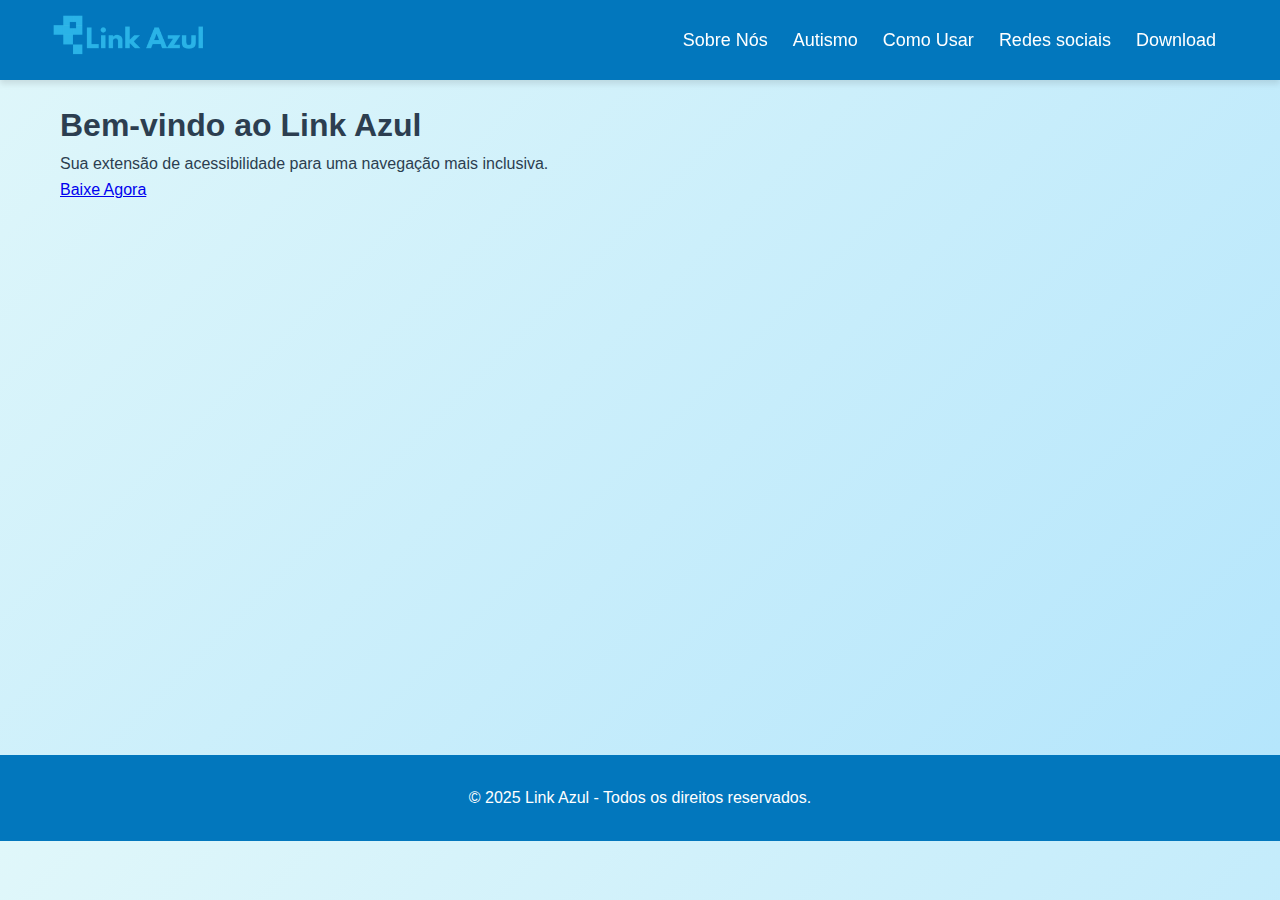
<file: index.html>
<!DOCTYPE html>
<html lang="pt-BR">
<head>
  <meta charset="UTF-8">
  <meta name="viewport" content="width=device-width, initial-scale=1.0">
  <title>Link Azul - Página Inicial</title>
  <link rel="stylesheet" href="style.css">
</head>
<body>
  <header>
    <nav class="navbar">
      <div class="logo">
        <a name="botao-logo" href="index.html">
            <img name="botao-logo" src="imagens/LOGOTIPO_COM_ESCRITA-removebg.png" alt="Logo Link Azul" width="50">
        </a>
      </div>
      <button class="menu-toggle" aria-label="Abrir menu">
        &#9776;
      </button>
      <ul class="nav-links">
        <li><a href="sobre-nos.html">Sobre Nós</a></li>
        <li><a href="sobre-autismo.html">Autismo</a></li>
        <li><a href="como-usar.html">Como Usar</a></li>
        <li><a href="redes-sociais.html">Redes sociais</a></li>
        <li><a href="download.html">Download</a></li>
      </ul>
    </nav>
  </header>
  <main>
    <section class="hero-section">
      <h1>Bem-vindo ao Link Azul</h1>
      <p>Sua extensão de acessibilidade para uma navegação mais inclusiva.</p>
      <a href="download.html" class="cta-button">Baixe Agora</a>
    </section>
  </main>
  <footer>
    <p>&copy; 2025 Link Azul - Todos os direitos reservados.</p>
  </footer>
  <script src="script.js"></script>
</body>
</html>
</file>
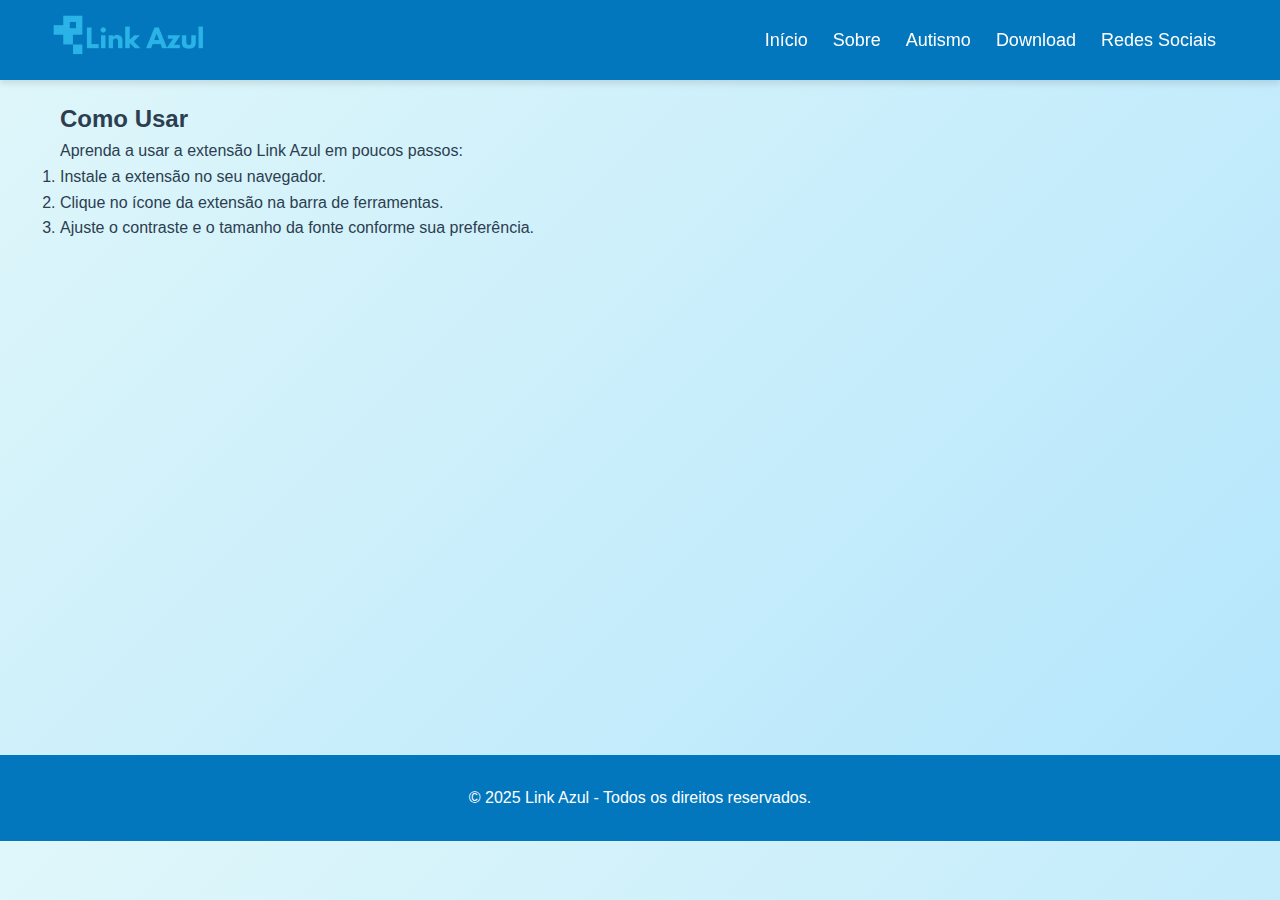
<file: como-usar.html>
<!DOCTYPE html>
<html lang="pt-BR">
<head>
  <meta charset="UTF-8">
  <meta name="viewport" content="width=device-width, initial-scale=1.0">
  <title>Link Azul - Como Usar</title>
  <link rel="stylesheet" href="style.css">
</head>
<body>
  <header>
    <nav class="navbar">
      <div class="logo">
        <a name="botao-logo" href="index.html">
            <img name="botao-logo" src="imagens/LOGOTIPO_COM_ESCRITA-removebg.png" alt="Logo Link Azul" width="50">
        </a>
      </div>
      <button class="menu-toggle" aria-label="Abrir menu">
        &#9776;
      </button>
      <ul class="nav-links">
        <li><a href="index.html">Início</a></li>
        <li><a href="sobre-nos.html">Sobre</a></li>
        <li><a href="sobre-autismo.html">Autismo</a></li>
        <li><a href="download.html">Download</a></li>
        <li><a href="redes-sociais.html">Redes Sociais</a></li>
      </ul>
    </nav>
  </header>
  <main>
    <section class="how-to-use-section">
      <h2>Como Usar</h2>
      <p>Aprenda a usar a extensão Link Azul em poucos passos:</p>
      <ol>
        <li>Instale a extensão no seu navegador.</li>
        <li>Clique no ícone da extensão na barra de ferramentas.</li>
        <li>Ajuste o contraste e o tamanho da fonte conforme sua preferência.</li>
      </ol>
    </section>


    
  </main>
  <footer>
    <p>&copy; 2025 Link Azul - Todos os direitos reservados.</p>
  </footer>
  <script src="script.js"></script>
</body>
</html>
</file>
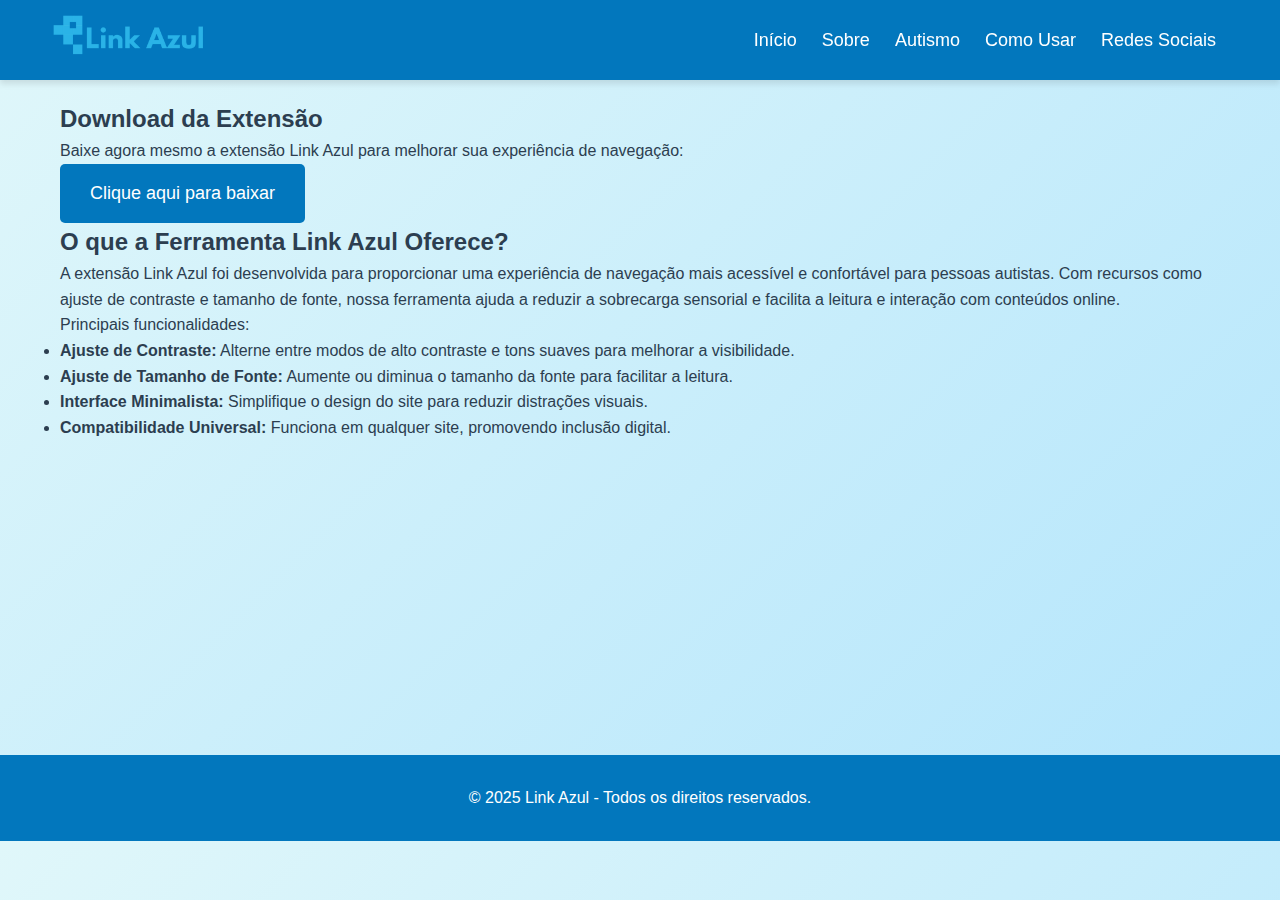
<file: download.html>
<!DOCTYPE html>
<html lang="pt-BR">
<head>
  <meta charset="UTF-8">
  <meta name="viewport" content="width=device-width, initial-scale=1.0">
  <title>Link Azul - Download da Extensão</title>
  <link rel="stylesheet" href="style.css">
</head>
<body>
  <header>
    <nav class="navbar">
      <div class="logo">
        <a name="botao-logo" href="index.html">
            <img name="botao-logo" src="imagens/LOGOTIPO_COM_ESCRITA-removebg.png" alt="Logo Link Azul" width="50">
        </a>
      </div>
      <button class="menu-toggle" aria-label="Abrir menu">
        &#9776;
      </button>
      <ul class="nav-links">
        <li><a href="index.html">Início</a></li>
        <li><a href="sobre-nos.html">Sobre</a></li>
        <li><a href="sobre-autismo.html">Autismo</a></li>
        <li><a href="como-usar.html">Como Usar</a></li>
        <li><a href="redes-sociais.html">Redes Sociais</a></li>
      </ul>
    </nav>
  </header>
  <main>
    <section class="download-section">
      <h2>Download da Extensão</h2>
      <p>Baixe agora mesmo a extensão Link Azul para melhorar sua experiência de navegação:</p>
      <a href="#" class="download-button">Clique aqui para baixar</a>

        <h2>O que a Ferramenta Link Azul Oferece?</h2>
      <p>A extensão Link Azul foi desenvolvida para proporcionar uma experiência de navegação mais acessível e confortável para pessoas autistas. Com recursos como ajuste de contraste e tamanho de fonte, nossa ferramenta ajuda a reduzir a sobrecarga sensorial e facilita a leitura e interação com conteúdos online.</p>
      <p>Principais funcionalidades:</p>
      <ul>
        <li><strong>Ajuste de Contraste:</strong> Alterne entre modos de alto contraste e tons suaves para melhorar a visibilidade.</li>
        <li><strong>Ajuste de Tamanho de Fonte:</strong> Aumente ou diminua o tamanho da fonte para facilitar a leitura.</li>
        <li><strong>Interface Minimalista:</strong> Simplifique o design do site para reduzir distrações visuais.</li>
        <li><strong>Compatibilidade Universal:</strong> Funciona em qualquer site, promovendo inclusão digital.</li>
      </ul>


    </section>
  </main>
  <footer>
    <p>&copy; 2025 Link Azul - Todos os direitos reservados.</p>
  </footer>
  <script src="script.js"></script>
</body>
</html>
</file>
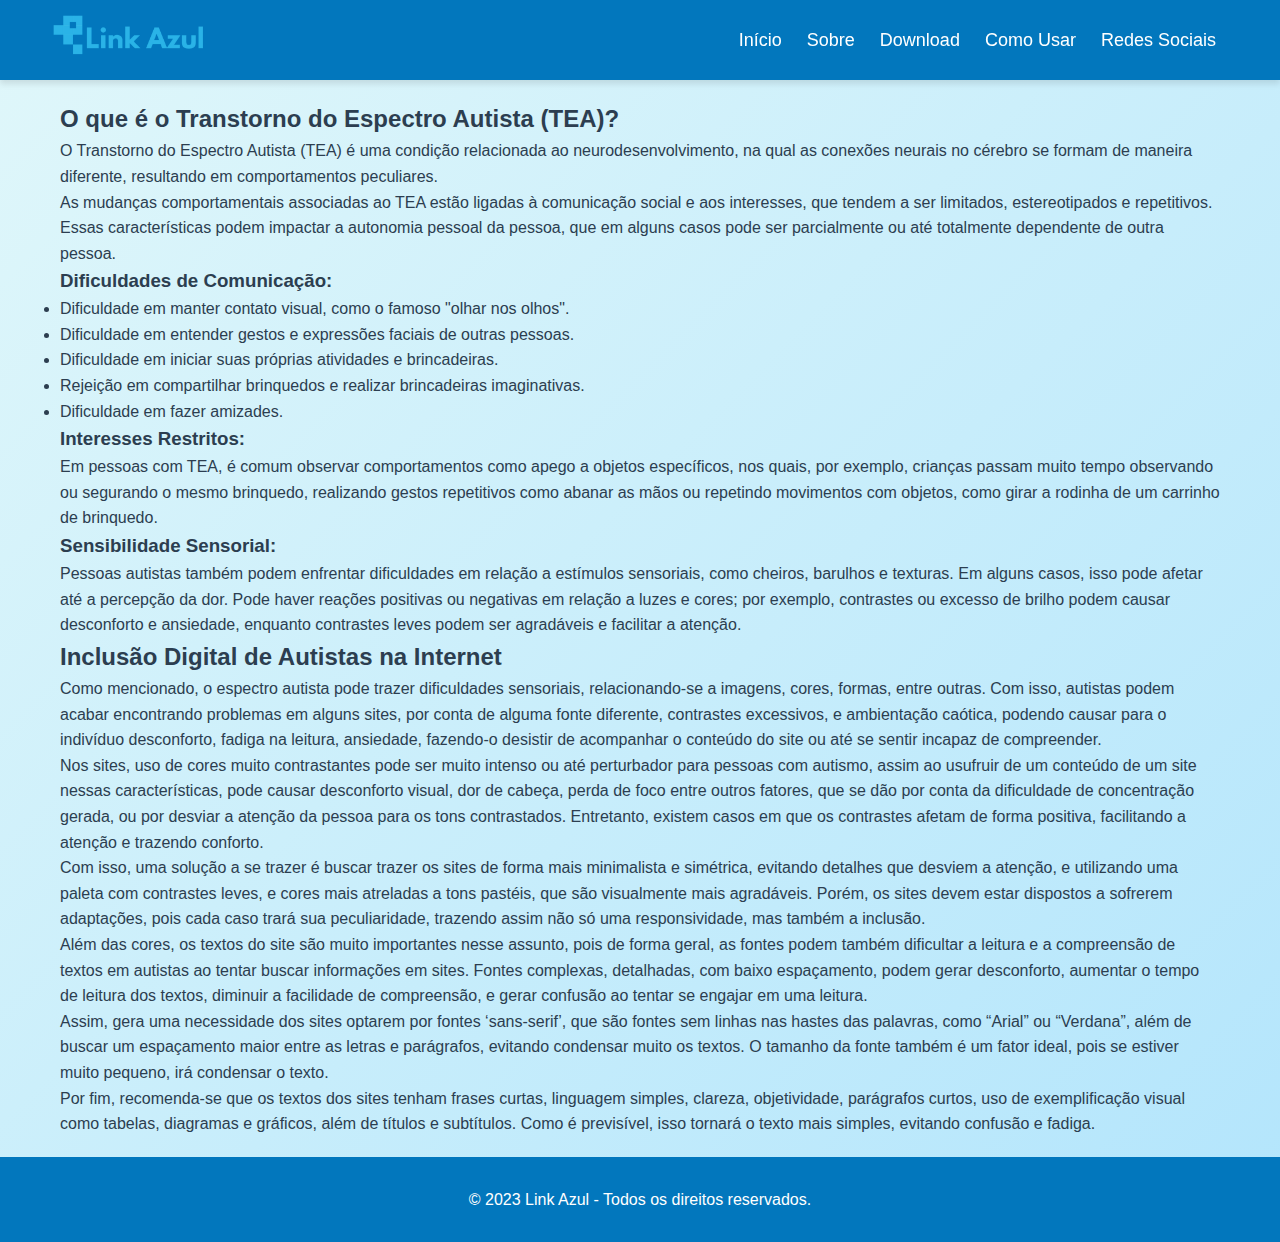
<file: sobre-autismo.html>
<!DOCTYPE html>
<html lang="pt-BR">
<head>
  <meta charset="UTF-8">
  <meta name="viewport" content="width=device-width, initial-scale=1.0">
  <title>Link Azul - Sobre o Autismo</title>
  <link rel="stylesheet" href="style.css">
</head>
<body>
  <header>
    <nav class="navbar">
      <div class="logo">
        <a name="botao-logo" href="index.html">
            <img name="botao-logo" src="imagens/LOGOTIPO_COM_ESCRITA-removebg.png" alt="Logo Link Azul" width="50">
        </a>
      </div>
      <button class="menu-toggle" aria-label="Abrir menu">
        &#9776;
      </button>
      <ul class="nav-links">
        <li><a href="index.html">Início</a></li>
        <li><a href="sobre-nos.html">Sobre</a></li>
        <li><a href="download.html">Download</a></li>
        <li><a href="como-usar.html">Como Usar</a></li>
        <li><a href="redes-sociais.html">Redes Sociais</a></li>
      </ul>
    </nav>
  </header>
  <main>
    <section class="autism-info">
      <h2>O que é o Transtorno do Espectro Autista (TEA)?</h2>
      <p>O Transtorno do Espectro Autista (TEA) é uma condição relacionada ao neurodesenvolvimento, na qual as conexões neurais no cérebro se formam de maneira diferente, resultando em comportamentos peculiares.</p>
      <p>As mudanças comportamentais associadas ao TEA estão ligadas à comunicação social e aos interesses, que tendem a ser limitados, estereotipados e repetitivos. Essas características podem impactar a autonomia pessoal da pessoa, que em alguns casos pode ser parcialmente ou até totalmente dependente de outra pessoa.</p>
      <h3>Dificuldades de Comunicação:</h3>
      <ul>
        <li>Dificuldade em manter contato visual, como o famoso "olhar nos olhos".</li>
        <li>Dificuldade em entender gestos e expressões faciais de outras pessoas.</li>
        <li>Dificuldade em iniciar suas próprias atividades e brincadeiras.</li>
        <li>Rejeição em compartilhar brinquedos e realizar brincadeiras imaginativas.</li>
        <li>Dificuldade em fazer amizades.</li>
      </ul>
      <h3>Interesses Restritos:</h3>
      <p>Em pessoas com TEA, é comum observar comportamentos como apego a objetos específicos, nos quais, por exemplo, crianças passam muito tempo observando ou segurando o mesmo brinquedo, realizando gestos repetitivos como abanar as mãos ou repetindo movimentos com objetos, como girar a rodinha de um carrinho de brinquedo.</p>
      <h3>Sensibilidade Sensorial:</h3>
      <p>Pessoas autistas também podem enfrentar dificuldades em relação a estímulos sensoriais, como cheiros, barulhos e texturas. Em alguns casos, isso pode afetar até a percepção da dor. Pode haver reações positivas ou negativas em relação a luzes e cores; por exemplo, contrastes ou excesso de brilho podem causar desconforto e ansiedade, enquanto contrastes leves podem ser agradáveis e facilitar a atenção.</p>

      <h2>Inclusão Digital de Autistas na Internet</h2>
      <p>Como mencionado, o espectro autista pode trazer dificuldades sensoriais, relacionando-se a imagens, cores, formas, entre outras. Com isso, autistas podem acabar encontrando problemas em alguns sites, por conta de alguma fonte diferente, contrastes excessivos, e ambientação caótica, podendo causar para o indivíduo desconforto, fadiga na leitura, ansiedade, fazendo-o desistir de acompanhar o conteúdo do site ou até se sentir incapaz de compreender.</p>
      <p>Nos sites, uso de cores muito contrastantes pode ser muito intenso ou até perturbador para pessoas com autismo, assim ao usufruir de um conteúdo de um site nessas características, pode causar desconforto visual, dor de cabeça, perda de foco entre outros fatores, que se dão por conta da dificuldade de concentração gerada, ou por desviar a atenção da pessoa para os tons contrastados. Entretanto, existem casos em que os contrastes afetam de forma positiva, facilitando a atenção e trazendo conforto.</p>
      <p>Com isso, uma solução a se trazer é buscar trazer os sites de forma mais minimalista e simétrica, evitando detalhes que desviem a atenção, e utilizando uma paleta com contrastes leves, e cores mais atreladas a tons pastéis, que são visualmente mais agradáveis. Porém, os sites devem estar dispostos a sofrerem adaptações, pois cada caso trará sua peculiaridade, trazendo assim não só uma responsividade, mas também a inclusão.</p>
      <p>Além das cores, os textos do site são muito importantes nesse assunto, pois de forma geral, as fontes podem também dificultar a leitura e a compreensão de textos em autistas ao tentar buscar informações em sites. Fontes complexas, detalhadas, com baixo espaçamento, podem gerar desconforto, aumentar o tempo de leitura dos textos, diminuir a facilidade de compreensão, e gerar confusão ao tentar se engajar em uma leitura.</p>
      <p>Assim, gera uma necessidade dos sites optarem por fontes ‘sans-serif’, que são fontes sem linhas nas hastes das palavras, como “Arial” ou “Verdana”, além de buscar um espaçamento maior entre as letras e parágrafos, evitando condensar muito os textos. O tamanho da fonte também é um fator ideal, pois se estiver muito pequeno, irá condensar o texto.</p>
      <p>Por fim, recomenda-se que os textos dos sites tenham frases curtas, linguagem simples, clareza, objetividade, parágrafos curtos, uso de exemplificação visual como tabelas, diagramas e gráficos, além de títulos e subtítulos. Como é previsível, isso tornará o texto mais simples, evitando confusão e fadiga.</p>

      
    </section>
  </main>
  <footer>
    <p>&copy; 2023 Link Azul - Todos os direitos reservados.</p>
  </footer>
  <script src="script.js"></script>
</body>
</html>
</file>
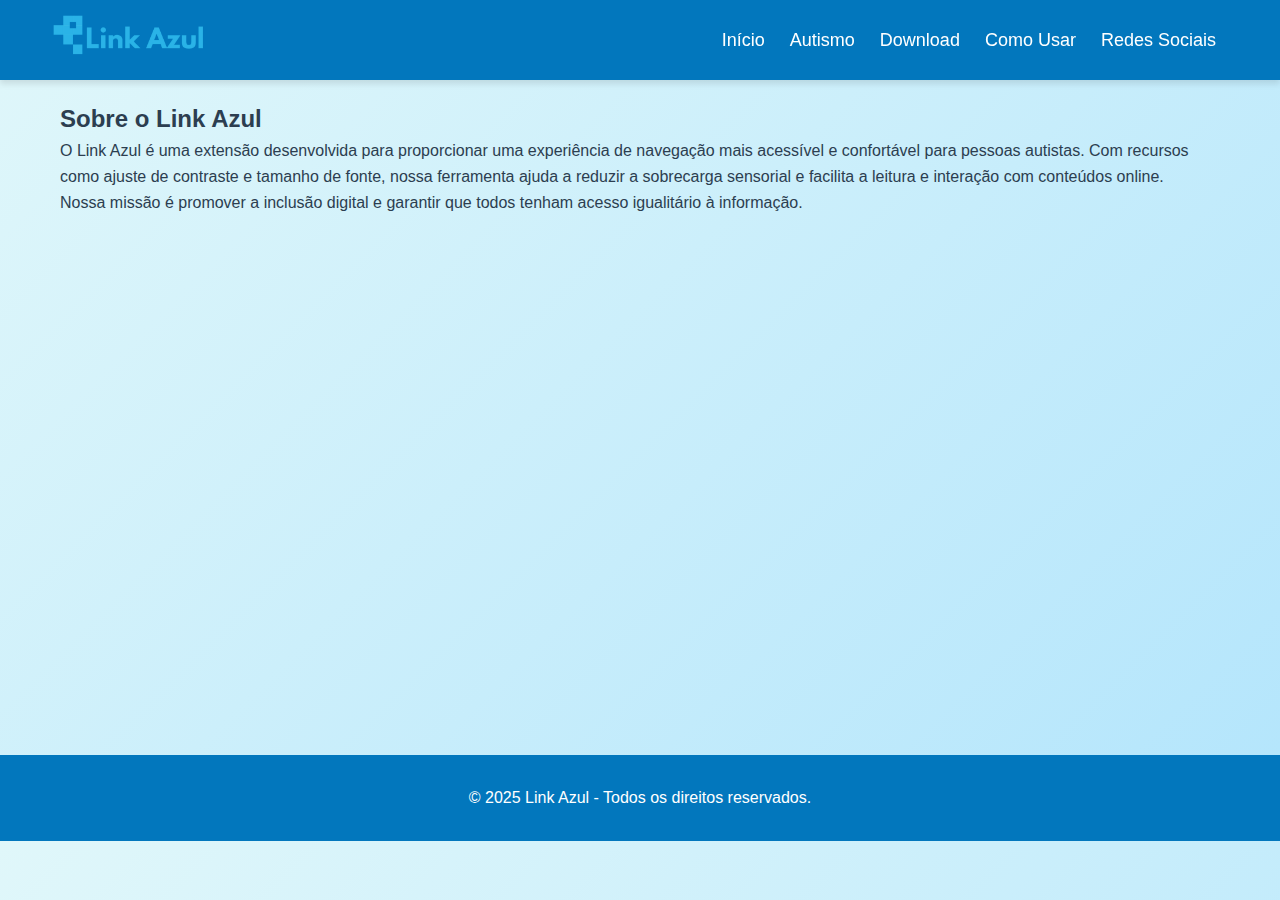
<file: sobre-nos.html>
<!DOCTYPE html>
<html lang="pt-BR">
<head>
  <meta charset="UTF-8">
  <meta name="viewport" content="width=device-width, initial-scale=1.0">
  <title>Link Azul - Sobre Nós</title>
  <link rel="stylesheet" href="style.css">
</head>
<body>
  <header>
    <nav class="navbar">
      <div class="logo">
        <a name="botao-logo" href="index.html">
            <img name="botao-logo" src="imagens/LOGOTIPO_COM_ESCRITA-removebg.png" alt="Logo Link Azul" width="50">
        </a>
      </div>
      <button class="menu-toggle" aria-label="Abrir menu">
        &#9776;
      </button>
      <ul class="nav-links">
        <li><a href="index.html">Início</a></li>
        <li><a href="sobre-autismo.html">Autismo</a></li>
        <li><a href="download.html">Download</a></li>
        <li><a href="como-usar.html">Como Usar</a></li>
        <li><a href="redes-sociais.html">Redes Sociais</a></li>
      </ul>
    </nav>
  </header>
  <main>
    <section class="about-section">
      <h2>Sobre o Link Azul</h2>
      <p>O Link Azul é uma extensão desenvolvida para proporcionar uma experiência de navegação mais acessível e confortável para pessoas autistas. Com recursos como ajuste de contraste e tamanho de fonte, nossa ferramenta ajuda a reduzir a sobrecarga sensorial e facilita a leitura e interação com conteúdos online.</p>
      <p>Nossa missão é promover a inclusão digital e garantir que todos tenham acesso igualitário à informação.</p>
    </section>
  </main>
  <footer>
    <p>&copy; 2025 Link Azul - Todos os direitos reservados.</p>
  </footer>
  <script src="script.js"></script>
</body>
</html>
</file>
<file: style.css>
/* Estilos Globais */
* {
    margin: 0;
    padding: 0;
    box-sizing: border-box;
  }
  
  body {
    font-family: 'Segoe UI', Tahoma, Geneva, Verdana, sans-serif;
    background: linear-gradient(135deg, #e0f7fa, #b3e5fc);
    color: #2c3e50;
    line-height: 1.6;
    padding-top: 80px; /* Espaço para a barra de navegação fixa */

  }
  
  /* Barra de Navegação */
  .navbar {
    display: flex;
    justify-content: space-between;
    align-items: center;
    background: #0277bd;
    color: white;
    padding: 15px 20px;
    padding-right: 5%;
    position: fixed;
    top: 0;
    width: 100%;
    z-index: 1000; /* Garante que a barra fique acima de outros elementos */
    box-shadow: 0 4px 6px rgba(0, 0, 0, 0.1);
    height: 80px; /* Altura fixa para a barra de navegação */
  }
  
  .navbar .logo img {
    width: 220px;  /* Largura desejada */
    height: auto; /* Altura automática para manter proporção */
  }
  
  .nav-links {
    list-style: none;
    display: flex;
    gap: 25px; /* Espaço entre os links */
    margin: 0;
    padding: 0;
  }
  
  .nav-links li a {
    color: white;
    text-decoration: none;
    font-size: 18px; /* Tamanho da fonte dos links */
    transition: color 0.3s ease;
  }
  
  .nav-links li a:hover {
    color: #ffeb3b;
  }
  
  .menu-toggle {
    display: none;
    font-size: 30px; /* Ícone maior */
    background: none;
    border: none;
    color: white;
    cursor: pointer;
  }
  
  /* Main Content */
  main {
    padding: 20px; /* Padding interno do conteúdo principal */
    max-width: 1200px;
    min-height: 75vh;
    margin: 0 auto;
  }
  
  .section {
    background: white;
    padding: 30px; /* Padding interno maior */
    border-radius: 10px;
    box-shadow: 0 4px 6px rgba(0, 0, 0, 0.1);
    margin-bottom: 30px; /* Espaçamento entre seções */
  }
  
  .download-button {
    display: inline-block;
    padding: 15px 30px; /* Botão maior */
    background: #0277bd;
    color: white;
    text-decoration: none;
    border-radius: 5px;
    transition: background 0.3s ease;
    font-size: 18px; /* Tamanho da fonte do botão */
  }
  
  .download-button:hover {
    background: #01579b;
  }
  
  .social-icons {
    display: flex;
    gap: 20px; /* Espaço entre ícones */
  }
  
  .social-icons a img {
    transition: transform 0.3s ease;
    width: 40px; /* Tamanho dos ícones */
    height: 40px;
  }
  
  .social-icons a img:hover {
    transform: scale(1.2);
  }
  
  /* Footer */
  footer {
    text-align: center;
    padding: 30px; /* Padding maior para o rodapé */
    background: #0277bd;
    color: white;
    position: relative;
    width: 100%;
  }
  
  /* Responsividade */
  @media (max-width: 768px) {
    body {
      padding-top: 70px; /* Altura menor para telas pequenas */
    }
  
    .navbar {
      height: 70px; /* Altura menor para telas pequenas */
    }
  
    .nav-links {
      display: none;
      flex-direction: column;
      background: #0277bd;
      position: absolute;
      top: 70px; /* Alinhado com a altura da barra de navegação */
      right: 0;
      width: 100%;
      padding: 20px;
    }
  
    .nav-links.active {
      display: flex;
    }
  
    .menu-toggle {
      display: block;
    }
  }
</file>
